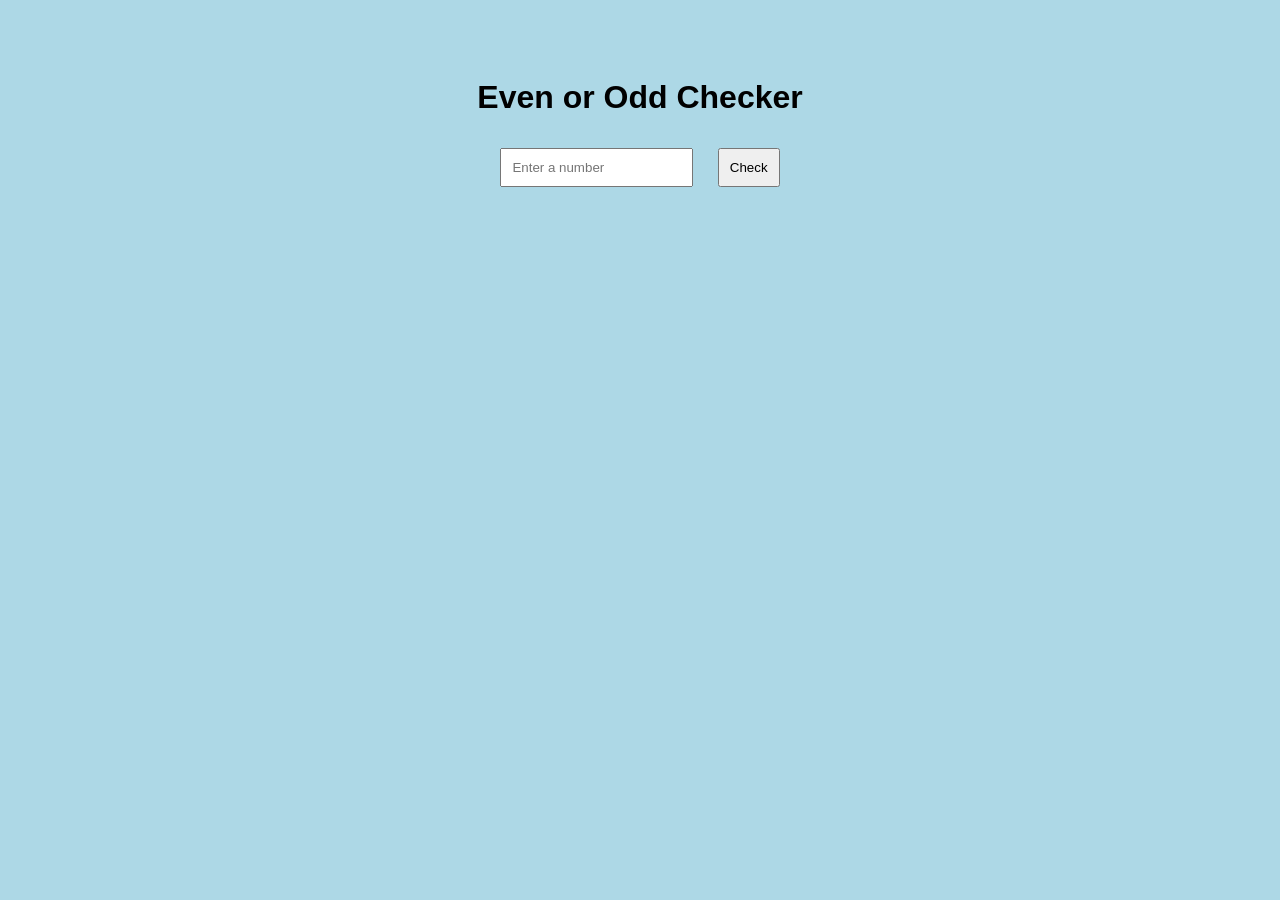
<file: Question-1-Even-Odd/index.html>
<!DOCTYPE html>
<html>
<head>
    <title>Even or Odd Checker</title>
    <link rel="stylesheet" href="style.css">
    <script src="script.js" defer></script>
</head>
<body>
    <h1>Even or Odd Checker</h1>
    <input type="number" id="numberInput" placeholder="Enter a number">
    <button id="checkButton">Check</button>
    <p id="result"></p>
</body>
</html>
</file>
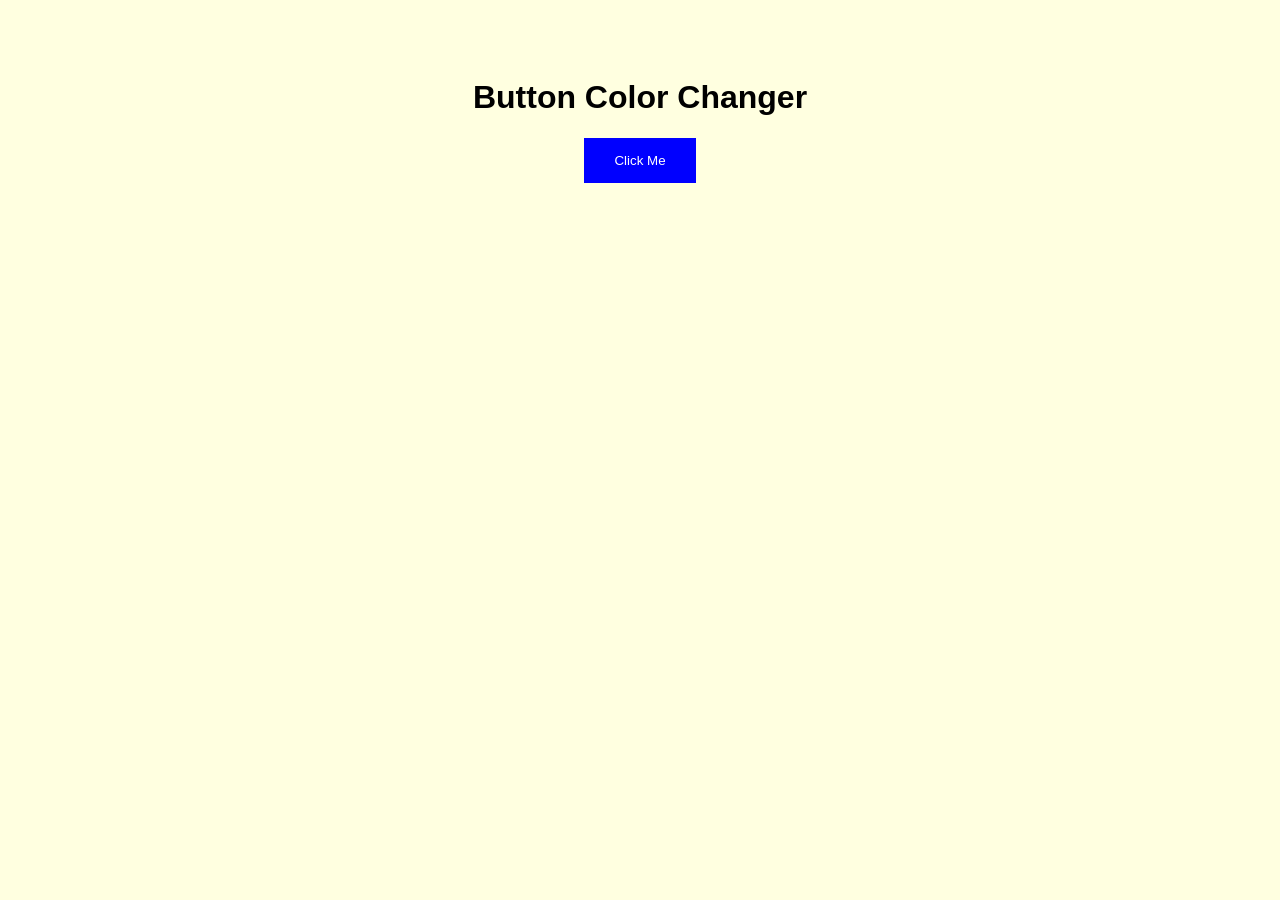
<file: Question-2-Color-Change/index.html>
<!DOCTYPE html>
<html>
<head>
    <title>Color Change</title>
    <link rel="stylesheet" href="style.css">
    <script src="script.js" defer></script>
</head>
<body>
    <h1>Button Color Changer</h1>
    <button id="colorButton">Click Me</button>
</body>
</html>
</file>
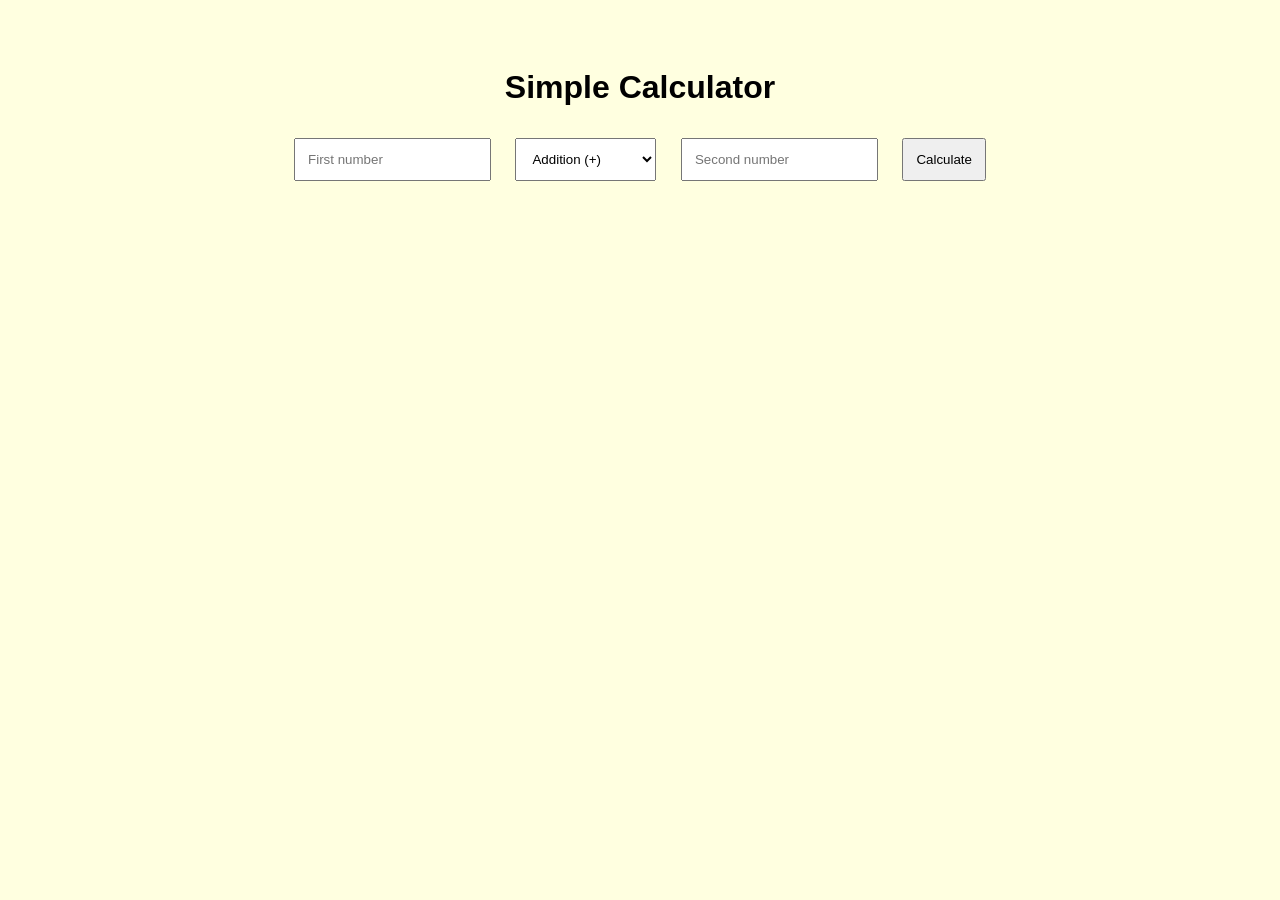
<file: Question-3-Calculator/index.html>
<!DOCTYPE html>
<html>
<head>
    <title>Simple Calculator</title>
    <link rel="stylesheet" href="style.css">
    <script src="script.js" defer></script>
</head>
<body>
    <h1>Simple Calculator</h1>

    <input type="number" id="num1" placeholder="First number">

    <select id="operator">
        <option value="+">Addition (+)</option>
        <option value="-">Subtraction (-)</option>
        <option value="*">Multiplication (*)</option>
        <option value="/">Division (/)</option>
    </select>

    <input type="number" id="num2" placeholder="Second number">

    <button id="calculate">Calculate</button>

    <h3 id="result"></h3>
</body>
</html>
</file>
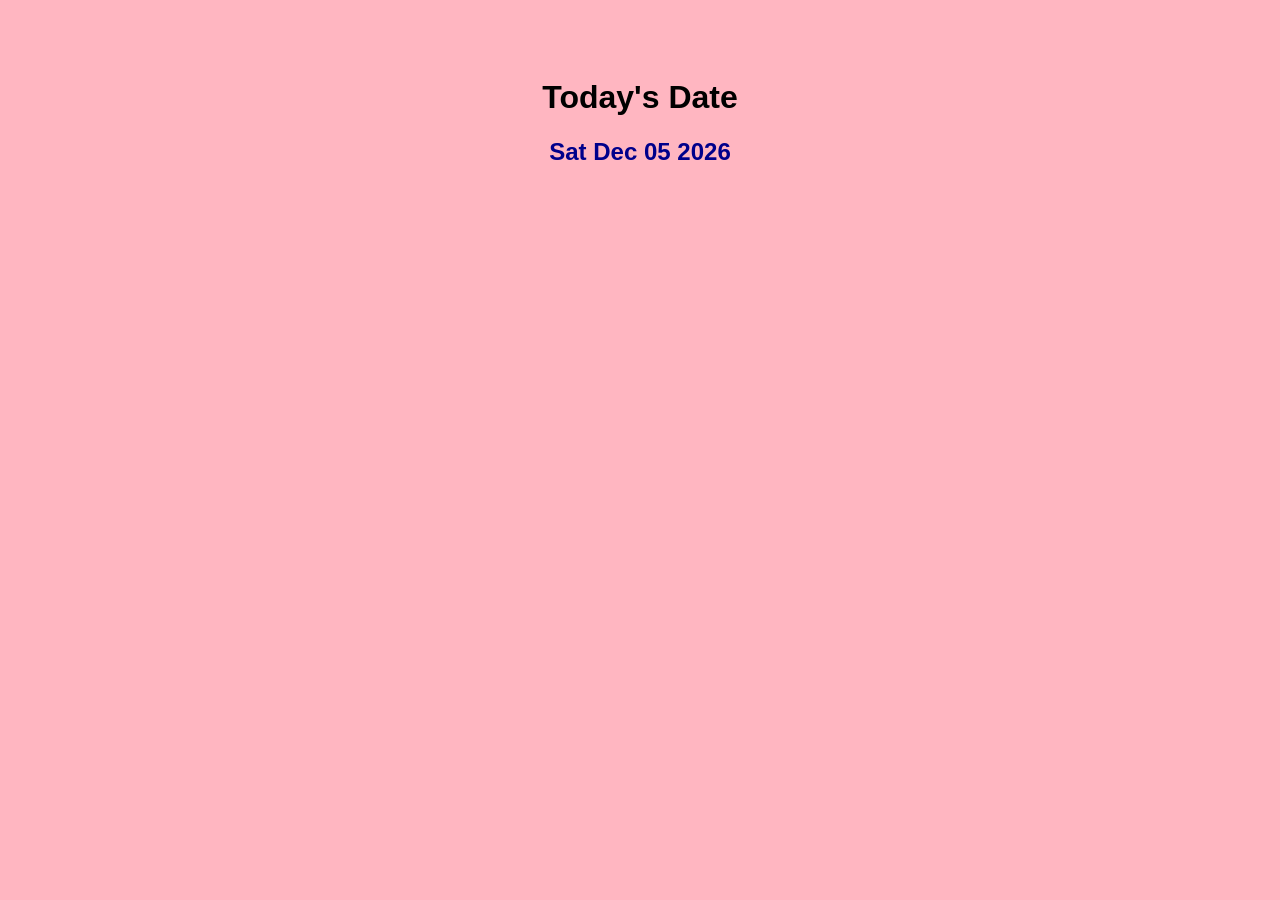
<file: Question-4-Todays-Date/index.html>
<!DOCTYPE html>
<html>
<head>
    <title>Today's Date</title>
    <link rel="stylesheet" href="style.css">
    <script src="script.js" defer></script>
</head>
<body>
    <h1>Today's Date</h1>
    <h2 id="date"></h2>
</body>
</html>
</file>
<file: Question-1-Even-Odd/style.css>
body {
    font-family: Arial;
    text-align: center;
    background-color: lightblue;
    padding: 50px;
}

input, button {
    padding: 10px;
    margin: 10px;
}
</file>
<file: Question-2-Color-Change/style.css>
body {
    text-align: center;
    font-family: Arial;
    padding: 50px;
    background-color: lightyellow;
}

button {
    padding: 15px 30px;
    background-color: blue;
    color: white;
    border: none;
    cursor: pointer;
}
</file>
<file: Question-3-Calculator/style.css>
body {
    text-align: center;
    font-family: Arial;
    background-color: lightyellow;
    padding: 40px;
}

input, select, button {
    padding: 12px;
    margin: 10px;
}
</file>
<file: Question-4-Todays-Date/style.css>
body {
    text-align: center;
    font-family: Arial;
    background-color: lightpink;
    padding: 50px;
}

h2 {
    color: darkblue;
}
</file>
